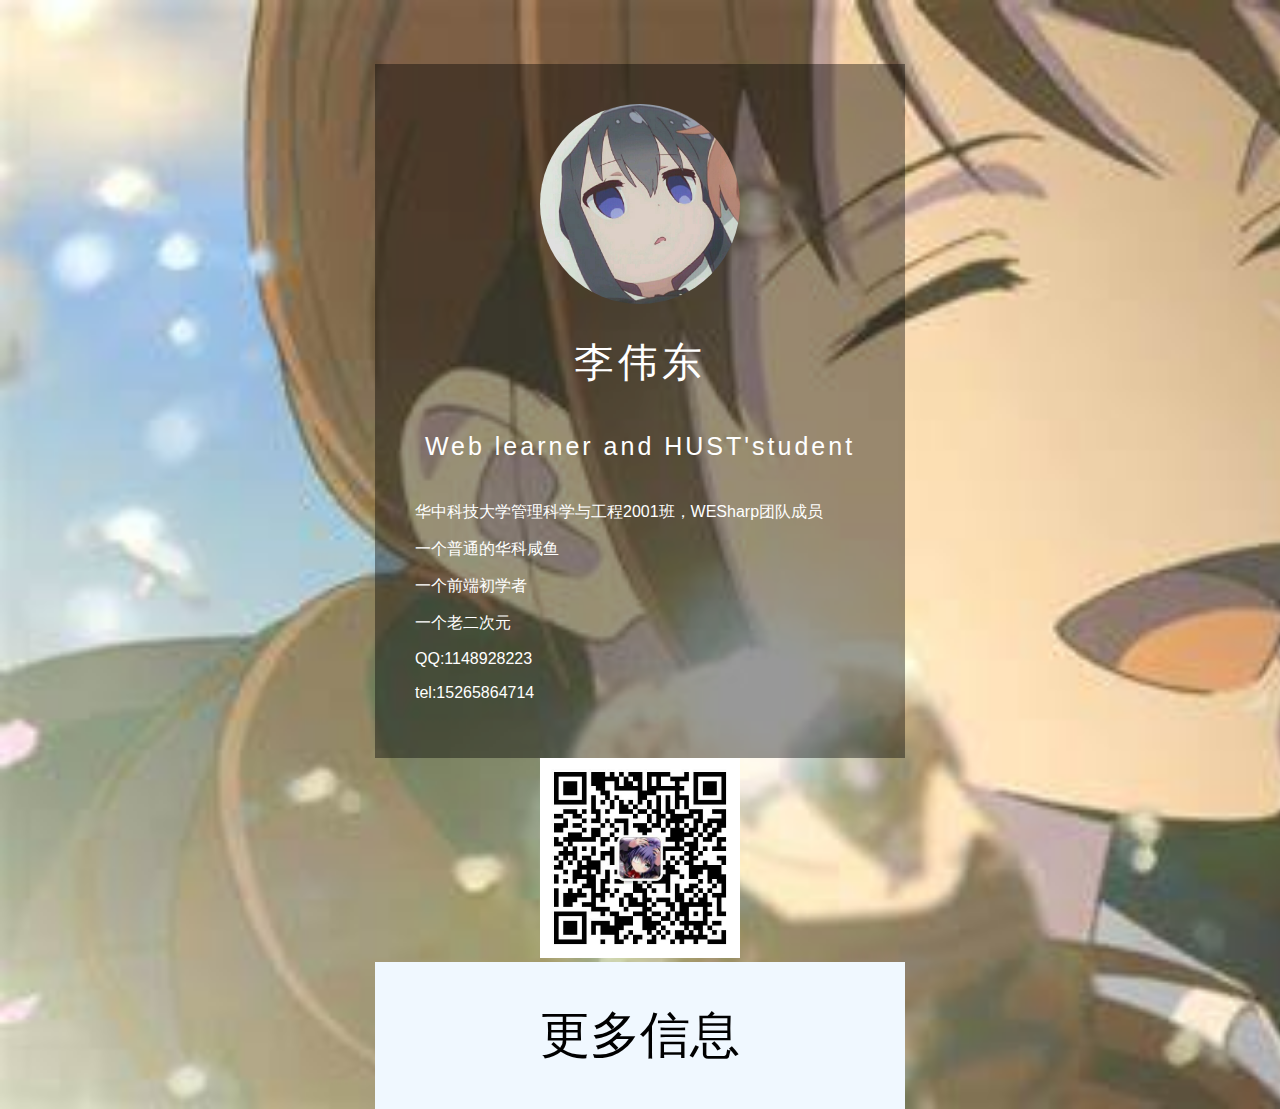
<file: index.html>
<!DOCTYPE html>
<html lang="en">
<head>
    <meta charset="UTF-8">
    <link rel="stylesheet" href="style.css">
    <title></title>
    <style type="text/css">
        a{ text-decoration:none}
        a:hover{ text-decoration:none}
        a:link{color:black}
        a{color:black}
        a:link{color:black}
        a:hover{color:black}
    </style>
</head>
<body>
<div class="box">
    <img src="头像.jpg" alt="" class="box-img">
    <h1>李伟东</h1>
    <h5>Web learner and HUST'student</h5>
    <p>华中科技大学管理科学与工程2001班，WESharp团队成员</p>
    <p>一个普通的华科咸鱼</p>
    <p>一个前端初学者</p>
    <p>一个老二次元</p>
    <p>QQ:1148928223</p>
    <p>tel:15265864714</p>
</ul>
</div>
<div align="center"><img src="微信.jpg" height="200" width="200" >
</div>
<div id="inf">
    <a href="more%20inf.html">更多信息</a>
</div>
</body>
</html>
</file>
<file: style.css>
body{
    margin: 0;
    padding: 0;
    background: url(OIP.jpg) no-repeat;
    background-size: cover ;
}
.box{
    width: 450px;
    background: rgba(0,0,0,0.4);
    padding: 40px;
    text-align:center ;
    margin: auto;
    margin-top: 5%;
    color: white;
    font-family: 'Century Gothic', sans-serif;
}
.box-img{
    border-radius: 50%;
    width:200px;
    height: 200px;
}
.box h1{
    font-size: 40px;
    letter-spacing: 4px;
    font-weight: 100;
}
.box h5{
    font-size: 25px;
    letter-spacing: 3px;
    font-weight: 100;
}
.box p{
    text-align: justify;
}
#inf{
    width: 450px;
    background: aliceblue;
    padding: 40px;
    text-align:center ;
    margin: auto;
    margin-top: 0;
    color: white;
    font-family: 'Century Gothic', sans-serif;
    font-size: 50px;
}
</file>
